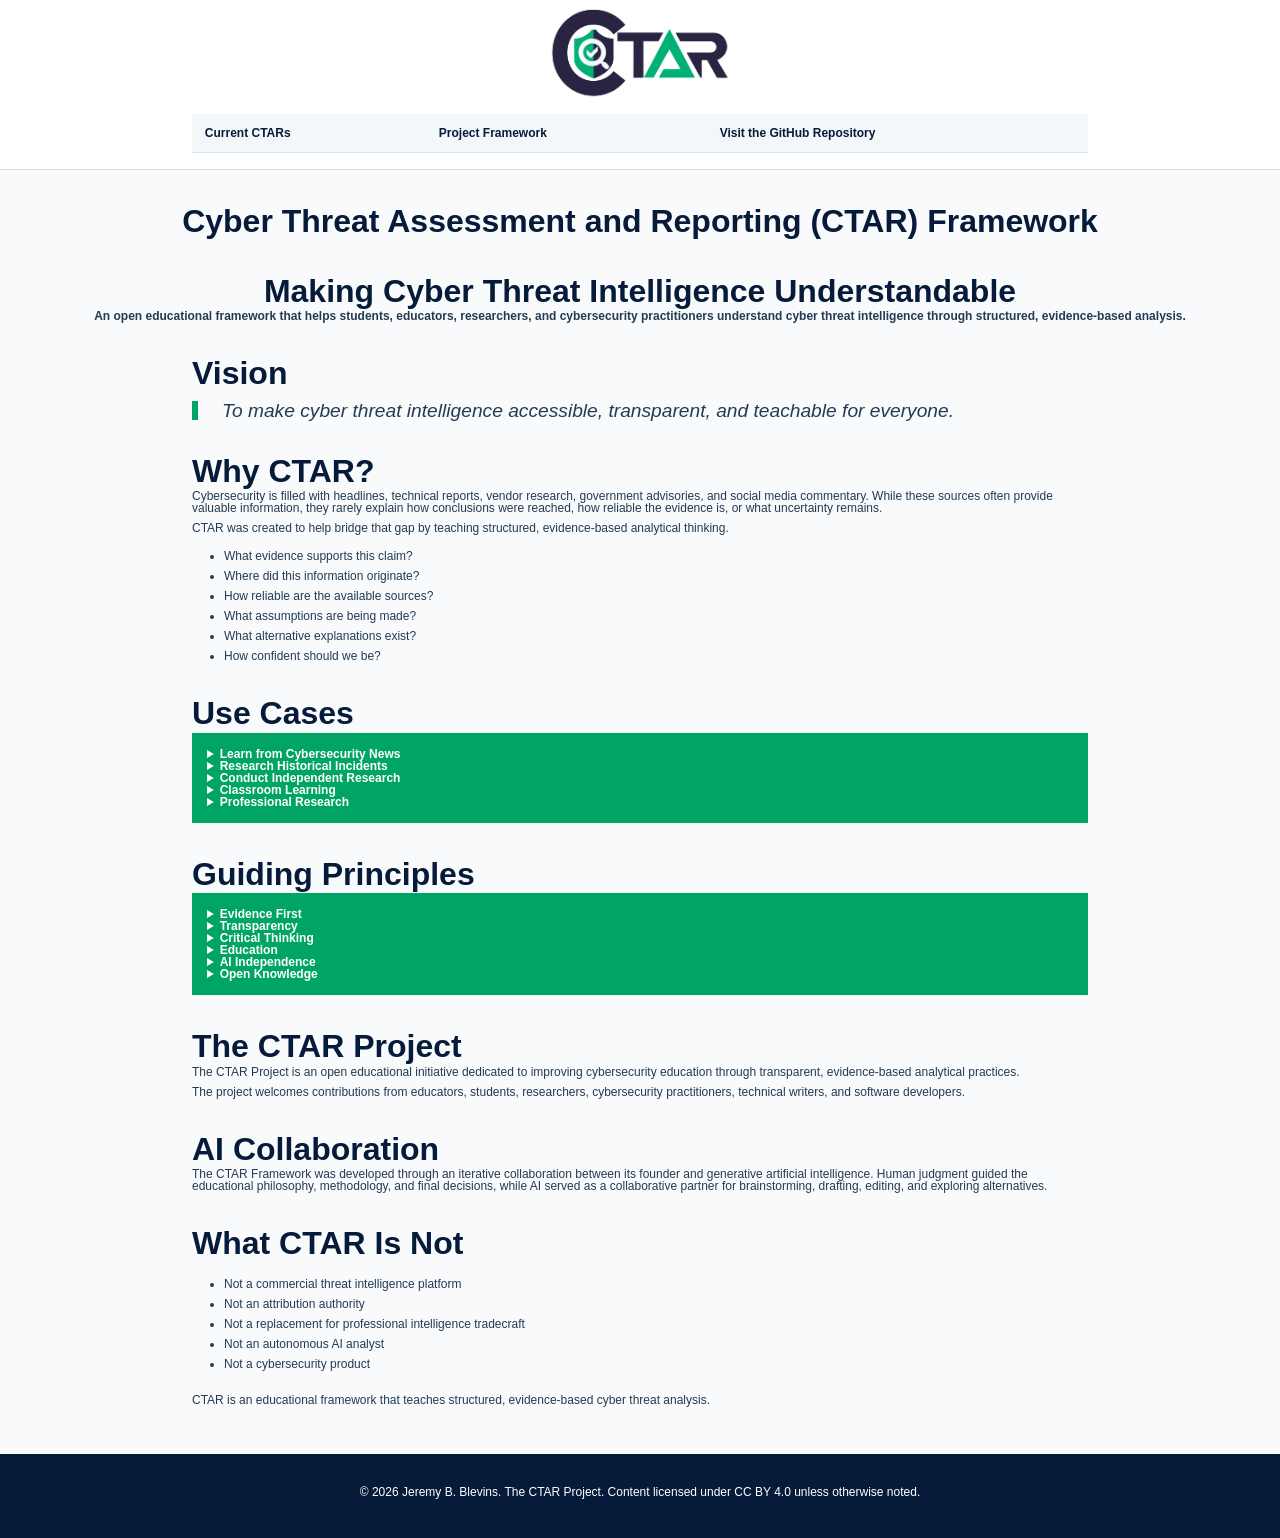
<file: website/index.html>
<!DOCTYPE html>
<html lang="en">
<head>
    <meta charset="UTF-8">
    <meta name="viewport" content="width=device-width, initial-scale=1.0">
    <title>CTAR Framework | Making Cyber Threat Intelligence Understandable</title>
    <meta name="description"
          content="The Cyber Threat Assessment and Reporting (CTAR) Framework is an open educational framework for structured, evidence-based cyber threat analysis.">
    <link rel="stylesheet" href="main.css">
</head>
<body>
<!-- Sticky Navigation -->
<header>
    <div class="container">
        <img src="media/ctar_logo.png" alt="CTAR Framework Logo" class="logo">
<table align="center">
  <tr></tr>
    <td><a href="reports/"><strong>Current CTARs</strong></a></td>
    <td><a href="project/"><strong>Project Framework</strong></a></td>
    <td><a href="https://github.com/jeremyblevins/ctar"><strong>Visit the GitHub Repository</strong></a></td>
  </td></tr></table>
    </div>
</header>
<main>
    <h2 align="center">Cyber Threat Assessment and Reporting (CTAR) Framework</h2>
    <h2 align="center">Making Cyber Threat Intelligence Understandable</h2>
    <h4 align="center">An open educational framework that helps students, educators, researchers, and cybersecurity practitioners understand cyber threat intelligence through structured, evidence-based analysis.</h4>    
<section id="vision">
<div class="container">
<h2>Vision</h2>
<blockquote>
To make cyber threat intelligence accessible, transparent, and teachable for everyone.
</blockquote>
</div>
</section>

<section id="why">
<div class="container">
<h2>Why CTAR?</h2>
<p>Cybersecurity is filled with headlines, technical reports, vendor research, government advisories, and social media commentary. While these sources often provide valuable information, they rarely explain how conclusions were reached, how reliable the evidence is, or what uncertainty remains.</p>
<p>CTAR was created to help bridge that gap by teaching structured, evidence-based analytical thinking.</p>

<ul>
    <li>What evidence supports this claim?</li>
    <li>Where did this information originate?</li>
    <li>How reliable are the available sources?</li>
    <li>What assumptions are being made?</li>
    <li>What alternative explanations exist?</li>
    <li>How confident should we be?</li>
</ul>
</div>
</section>

<section id="use-cases">
<div class="container">
<h2>Use Cases</h2>
<div style="padding:15px;background:#00A463;margin-bottom:25px;color:white;">
<details>
<summary><strong>Learn from Cybersecurity News</strong></summary>
<p> Start with a trusted article and build a deeper understanding through additional research, source evaluation, technical context, and structured analysis.</p>
</details>

<details>
<summary><strong>Research Historical Incidents</strong></summary>
<p>Investigate, using publicly available evidence, cyber events such as:</p>
<ul>
<li><a href="use-cases/CTAR-2000-0001-ILOVEYOU.md">ILOVEYOU</a></li>
<li><a href="use-cases/CTAR-1988-0001-Morris-Worm.md">The Morris Worm</a></li>
<li>WannaCry</li>
<li>SolarWinds</li>
<li>NotPetya</li>
</ul>
</details>

<details>
<summary><strong>Conduct Independent Research</strong></summary>
<p> Build structured assessments from vulnerabilities, malware families, threat actors, or ongoing campaigns.</p>
</details>

<details>
<summary><strong>Classroom Learning</strong></summary>
<p>Support inquiry-based learning by helping students evaluate evidence, compare sources, and communicate analytical conclusions.</p>
</details>

<details>
<summary><strong>Professional Research</strong></summary>
<p>Organize evidence, document analytical reasoning, and produce transparent cyber threat assessments.</p>
</details>
</div>

<h2>Guiding Principles</h2>
<div style="padding:15px;background:#00A463;margin-bottom:25px;color:white;">
<details>
<summary><strong>Evidence First</strong></summary>
<p>Support conclusions with verifiable evidence.</p>
</details>

<details>
<summary><strong>Transparency</strong></summary>
<p>Clearly distinguish facts, assumptions, analysis, confidence, and uncertainty.</p>
</details>

<details>
<summary><strong>Critical Thinking</strong></summary>
<p>Encourage questioning and corroboration.</p>
</details>

<details>
<summary><strong>Education</strong></summary>
<p>Teach analytical reasoning rather than memorization.</p>
</details>

<details>
<summary><strong>AI Independence</strong></summary>
<p>Designed to work with any AI platform—or none at all.</p>
</details>

<details>
<summary><strong>Open Knowledge</strong></summary>
<p>Centered on shared knowledge and community contribution.</p>
</details>
</div>

<h2>The CTAR Project</h2>
<p>The CTAR Project is an open educational initiative dedicated to improving cybersecurity education through transparent, evidence-based analytical practices.</p>
<p>The project welcomes contributions from educators, students, researchers, cybersecurity practitioners, technical writers, and software developers.</p>
</div>

</section>
<section id="ai">
<div class="container">
<h2>AI Collaboration</h2>
<p>The CTAR Framework was developed through an iterative collaboration between its founder and generative artificial intelligence. Human judgment guided the educational philosophy, methodology, and final decisions, while AI served as a collaborative partner for brainstorming, drafting, editing, and exploring alternatives.</p>
</div>
</section>

<section id="not">
<div class="container">
<h2>What CTAR Is Not</h2>
<ul>
<li>Not a commercial threat intelligence platform</li>
<li>Not an attribution authority</li>
<li>Not a replacement for professional intelligence tradecraft</li>
<li>Not an autonomous AI analyst</li>
<li>Not a cybersecurity product</li>
</ul>

<p> CTAR is an educational framework that teaches structured, evidence-based cyber threat analysis.</p>
</div>
</section>
</main>

<footer>
<p> © 2026 Jeremy B. Blevins. The CTAR Project. Content licensed under CC BY 4.0 unless otherwise noted.</p>
</footer>
<!-- <script src="nav.js"></script> -->
</body>
</html>
</file>
<file: website/main.css>
/*
----------------------------------------------------
CTAR Framework Stylesheet
Version: 1.1.0
Project: Cyber Threat Assessment and Reporting (CTAR)
https://ctarframework.org
---
Making Cyber Threat Intelligence Understandable
----------------------------------------------------
*/
:root {
    /* ===========================
       CTAR Brand Colors
       =========================== */
    --ctar-navy: #061B3A;
    --ctar-green: #00A463;

    --white: #FFFFFF;
    --background: #F8FAFC;
    --surface: #FFFFFF;

    --text: #243B53;
    --text-light: #52606D;

    --border: #D9E2EC;

    --success: #00A463;
    --warning: #F0B429;
    --danger: #D64545;

    /* ===========================
       Typography
       =========================== */
    --font-body:
        Inter,
        "Segoe UI",
        Roboto,
        Helvetica,
        Arial,
        sans-serif;

    --font-mono:
        "IBM Plex Mono",
        "JetBrains Mono",
        Consolas,
        monospace;

    /* ===========================
       Layout
       =========================== */
    --radius: 8px;
    --shadow: 0 2px 8px rgba(0,0,0,.08);
    --transition: .2s ease;
    --max-width: 1200px;
}

/* ===================================================
   Logo
=================================================== */
.logo{display:block; width:180px; height:auto; margin:0 auto 1rem;}

/* ===================================================
   Reset
=================================================== */
*{margin:0; padding:0; box-sizing:border-box;}

html{scroll-behavior:smooth;}

body{font-family:var(--font-body); background:var(--background); color:var(--text); line-height:1; font-size:12px;}

/* ===================================================
   Layout
=================================================== */
.container{width:min(70%, var(--max-width)); margin:auto;}
section{padding:0rem 0;}

/* ===================================================
   Typography
=================================================== */
h1,h2,h3,h5,h6{color:var(--ctar-navy); margin-bottom:0rem; line-height:1.2;}
h1{font-size:3rem; font-weight:700;}
h2{font-size:2rem; margin-top:2rem;}
h3{font-size:1.5rem; color:var(--ctar-green);}
p{margin-bottom:.5rem;}
ul{margin:1rem 0 1.5rem 2rem;}
li{margin-bottom:.5rem;}
a{color:var(--ctar-navy); text-decoration:none; transition:var(--transition);}
a:hover{text-decoration:underline;}

/* ===================================================
   Header
=================================================== */
header{background:white; border-bottom:1px solid var(--border); padding:.5rem 0; position:sticky; top:0; z-index:999;}
nav{background:background; display:flex; justify-content:space-between; align-items:center;}
nav ul{list-style:none; display:flex; gap:2rem; margin:0;}
nav li{margin:0;}

/* ===================================================
   Hero
=================================================== */
.hero_banner{text-align:center; padding:2rem 0;}
.hero_banner img{max-width:300px; margin-bottom:1rem;}
.hero_banner h1{margin-bottom:.5rem;}
.hero_banner h2{color:var(--ctar-green); margin-top:0;}
.hero_banner p{max-width:850px; margin:auto; color:var(--text-light);}

/* ===================================================
   Buttons
=================================================== */
.button{display:inline-block; margin:2rem .5rem 0; padding:.9rem 1.75rem; border-radius:var(--radius); font-weight:600; transition:var(--transition);}
.button-primary{background:var(--ctar-green); color:white;}
.button-primary:hover{background:#008C54; text-decoration:none;}
.button-secondary{border:2px solid var(--ctar-green); color:var(--ctar-green);}
.button-secondary:hover{background:var(--ctar-green); color:white; text-decoration:none;}

/* ===================================================
   Cards
=================================================== */
.card-grid{display:grid; grid-template-columns: repeat(auto-fit,minmax(320px,1fr)); gap:2rem;}
.card{background:white; padding:2rem; border-radius:var(--radius); box-shadow:var(--shadow); transition:var(--transition);}
.card:hover{transform:translateY(-4px);}
.card h3{margin-top:0;}

/* ===================================================
   Tables
=================================================== */
table{width:100%; border-collapse:collapse; margin:.5rem 0;}
th{background:var(--ctar-navy); color:white; padding:.8rem; text-align:left;}
td{padding:.8rem; border-bottom:1px solid var(--border);}
tr:nth-child(even){background:#F4F7FA;}

/* ===================================================
   Code
=================================================== */
code{font-family:var(--font-mono); background:#EEF3F8; padding:.15rem .3rem; border-radius:4px;}
pre{background:var(--ctar-navy); color:var(--ctar-green); padding:1.5rem; border-radius:var(--radius); overflow:auto; margin:2rem 0;}
pre code{background:none; color:inherit;}

/* ===================================================
   Blockquotes
=================================================== */
blockquote{border-left:6px solid var(--ctar-green); padding-left:1.5rem; margin:.5rem 0; font-size:1.2rem; font-style:italic;}

/* ===================================================
   Admonitions
=================================================== */
.note,
.tip,
.warning,
.evidence{padding:1.25rem; border-radius:var(--radius); margin:2rem 0;}
.note{background:#E8F2FD; border-left:6px solid #2C7BE5;}
.tip{background:#EAFBF3; border-left:6px solid var(--ctar-green);}
.warning{background:#FFF8E6; border-left:6px solid var(--warning);}
.evidence{background:#F5F7FA; border-left:6px solid var(--ctar-navy);}

/* ===================================================
   Images
=================================================== */
img{max-width:100%; height:auto;}

/* ===================================================
   Footer
=================================================== */
footer{background:var(--ctar-navy); color:white; text-align:center; padding:2rem 0; margin-top:3rem;

footer a{color:var(--text-light);}

/* ===================================================
   Horizontal Rule
=================================================== */
hr{border:none; border-top:1px solid var(--border); margin:3rem 0;}

/* ===================================================
       Table
=================================================== */
table {
  font-family: arial, sans-serif;
  border-collapse: collapse;
  width: 100%;
}

td, th {
    border: 1px solid #00A463;
    text-align: center;
    padding: 8px;
    spacing: 20px;
}

tr:nth-child(even) {
  background-color: #00A463;
}
       
/* ===================================================
   Responsive
=================================================== */
@media (max-width:768px){
    body{font-size:16px;}
    nav{flex-direction:column; gap:1rem;}
    nav ul{flex-direction:column; gap:.75rem; align-items:center;}
    h1{font-size:2.2rem;}
    h2{font-size:1.6rem;}
    .hero{padding:2rem 0;}
}

/* ===================================================
   Print
=================================================== */
@media print{header, footer, .button{display:none;}
    body{background:white; color:black; font-size:12pt;}
    a{color:black; text-decoration:none;}
}
</file>
